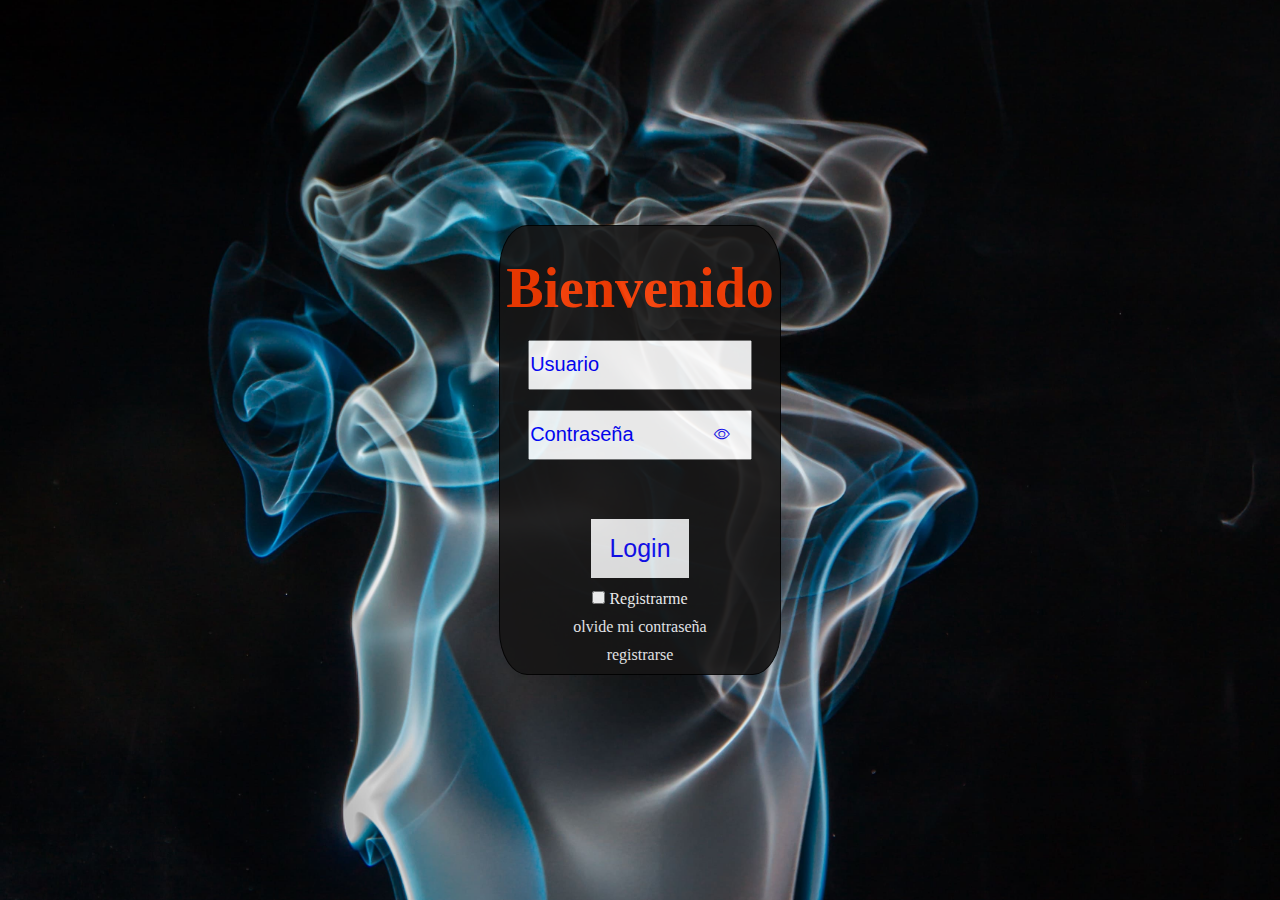
<file: index.html>
<!DOCTYPE html>
<html lang="en">
<head>
    <meta charset="UTF-8">
    <meta http-equiv="X-UA-Compatible" content="IE=edge">
    <meta name="viewport" content="width=device-width, initial-scale=1.0">
    <title>Document</title>
    <link rel="stylesheet" href="https://cdn.jsdelivr.net/npm/bootstrap-icons@1.10.3/font/bootstrap-icons.css">
    <link rel="stylesheet" href="./css/style.css">
    
</head>
<body class="body1">

    <div class="contenedor">

        <div class="titulo">
        <h1>Bienvenido</h1>
        </div>
        <div class="datosM">
        <div class="datos">
        <input type="text" id="user" placeholder="Usuario">
        </div>
        <div class="ojito" ><input type="password" id='password' placeholder="Contraseña" > <span ><i class= "bi bi-eye" id="mostrar"></i></span></div>
       </div>
       
        <div class="boton" > 
        <p id="error" class="error">Usuario o contraseña incorrecta</p>
        <button id="login">Login</button>
        </div>
        <div class="foot">
       <div class="check"> <input type="checkbox"><span> Registrarme </span></div>
        <a href="#">olvide mi contraseña</a>
        <a href="#">registrarse</a>
        </div>
     
    </div>



    <script src="./js/main.js"></script>
</body>
</html>
</file>
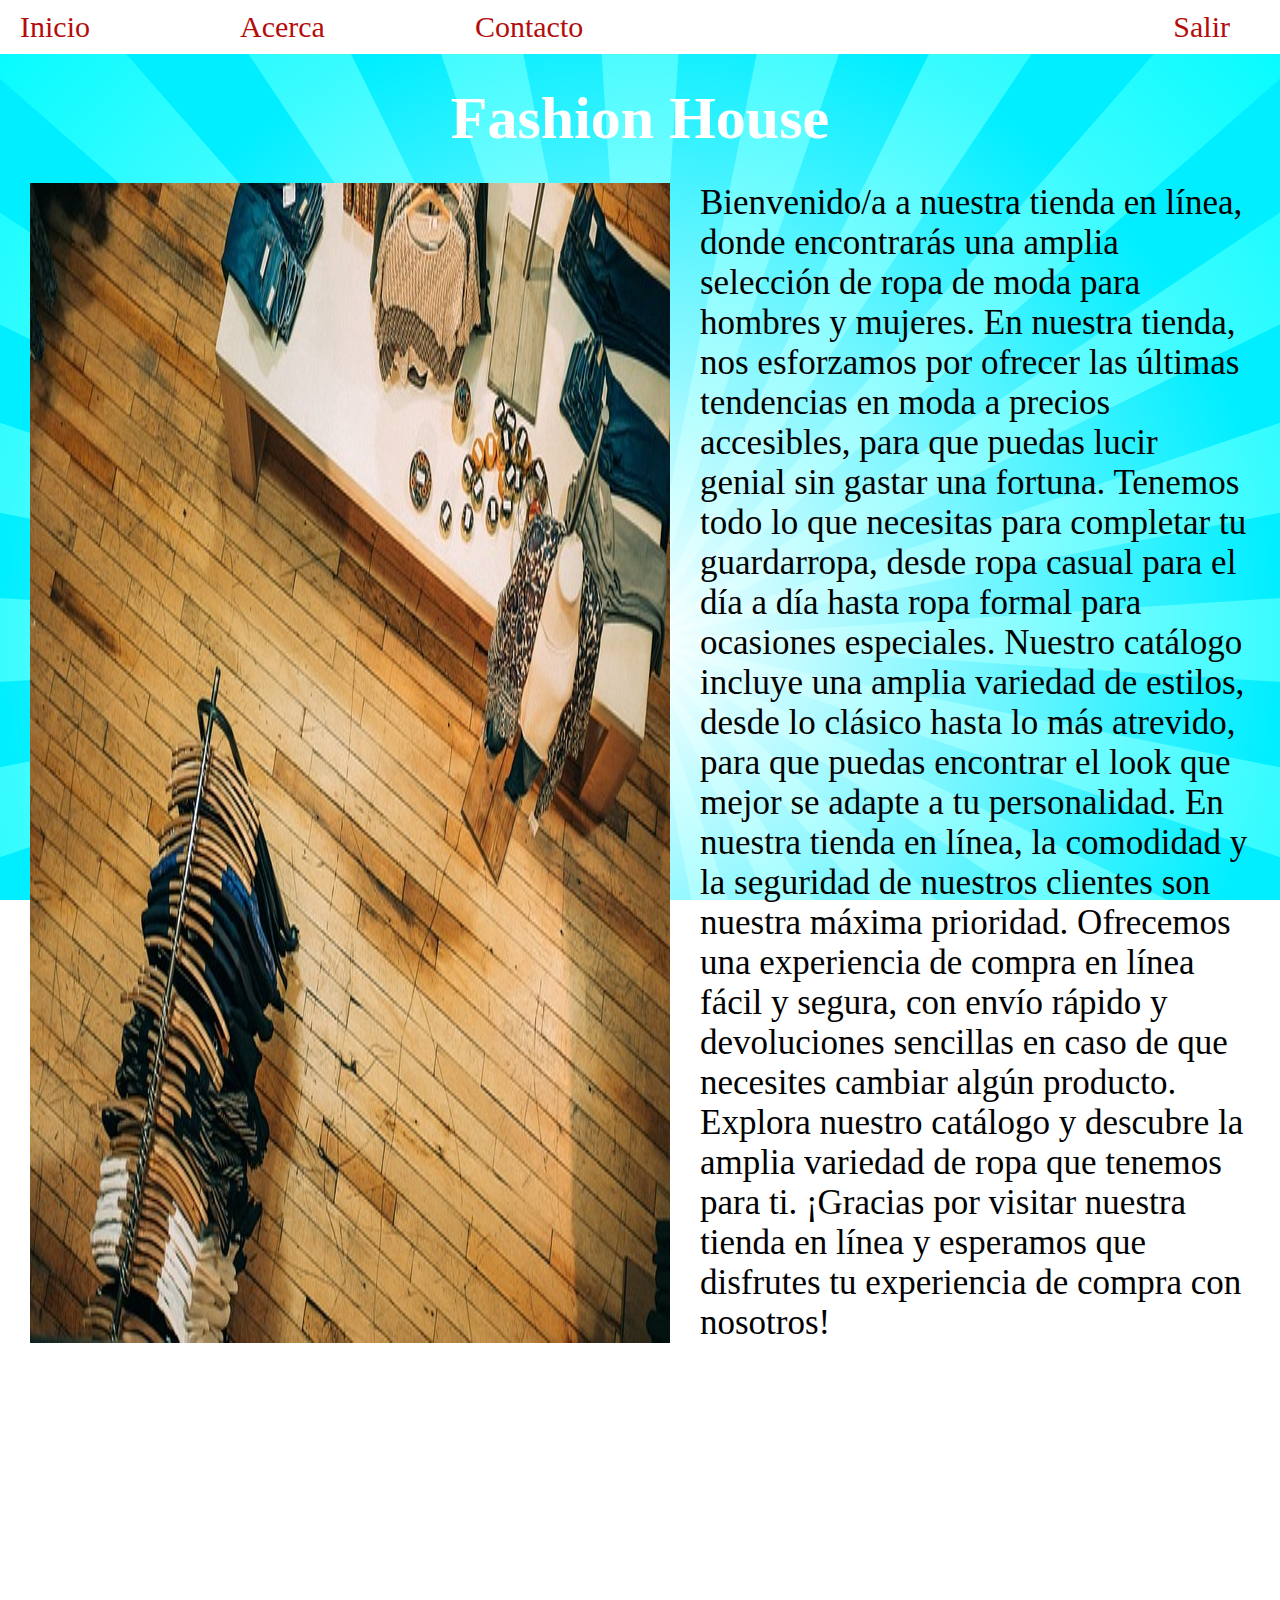
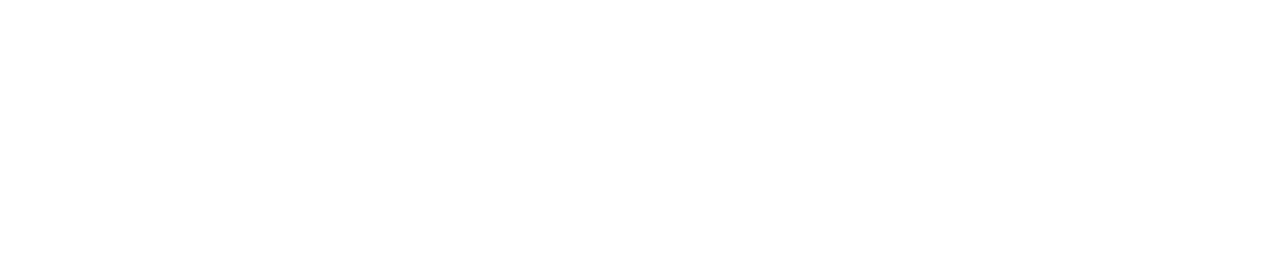
<file: html/index2.html>
<!DOCTYPE html>
<html lang="en">
<head>
    <meta charset="UTF-8">
    <meta http-equiv="X-UA-Compatible" content="IE=edge">
    <meta name="viewport" content="width=device-width, initial-scale=1.0">
    <title>Document</title>
    <link rel="stylesheet" href="../css/style.css">
    <script defer src="../js/index.js" type="module"></script>
</head>
<body>
    <div class="contenedor2">
        <div class="nav">
            <ul>
                <li><a href="">Inicio</a></li>
                <li><a href="">Acerca</a></li>
                <li><a href="">Contacto</a></li>
            </ul>
            <ul>
                <li><a href="../index.html">Salir</a></li>
            </ul>
        </div>
        <div class="page-1">
            <h1>Fashion House</h1>
            <div class="info">
                <img id="carrusel" src="../imagenes/pexels-naim-benjelloun-2610756.jpg" alt="">
                <p>Bienvenido/a a nuestra tienda en línea, donde encontrarás una amplia selección de ropa de moda para hombres y mujeres. En nuestra tienda, nos esforzamos por ofrecer las últimas tendencias en moda a precios accesibles, para que puedas lucir genial sin gastar una fortuna.

                    Tenemos todo lo que necesitas para completar tu guardarropa, desde ropa casual para el día a día hasta ropa formal para ocasiones especiales. Nuestro catálogo incluye una amplia variedad de estilos, desde lo clásico hasta lo más atrevido, para que puedas encontrar el look que mejor se adapte a tu personalidad.
                    
                    En nuestra tienda en línea, la comodidad y la seguridad de nuestros clientes son nuestra máxima prioridad. Ofrecemos una experiencia de compra en línea fácil y segura, con envío rápido y devoluciones sencillas en caso de que necesites cambiar algún producto.
                    
                    Explora nuestro catálogo y descubre la amplia variedad de ropa que tenemos para ti. ¡Gracias por visitar nuestra tienda en línea y esperamos que disfrutes tu experiencia de compra con nosotros!</p>
            </div>
            </div>
            <div class="descripcion">
                <!-- <div class="modal">
                    <h3>Polo Class</h3>
                    <img src="../imagenes/polo-clasico-miniraqueta-coral-122425-producto-1.jpg" alt="">
                    <p>Polo clasica-HOMBRE-Color-Pink</p>
                    <div class="precio">$19,99</div>
                    <button class="css-button-gradient--4">Comprar</button>
                </div> -->
            </div>
            <section class="modal2" id="modal2">
                <div class="ventana">
                    <div class="cerrar">X</div>
                    <div class="contenido" id="contenido">      
                    </div>
                </div>
            </section>
        

    </div>
</body>
</html>
</file>
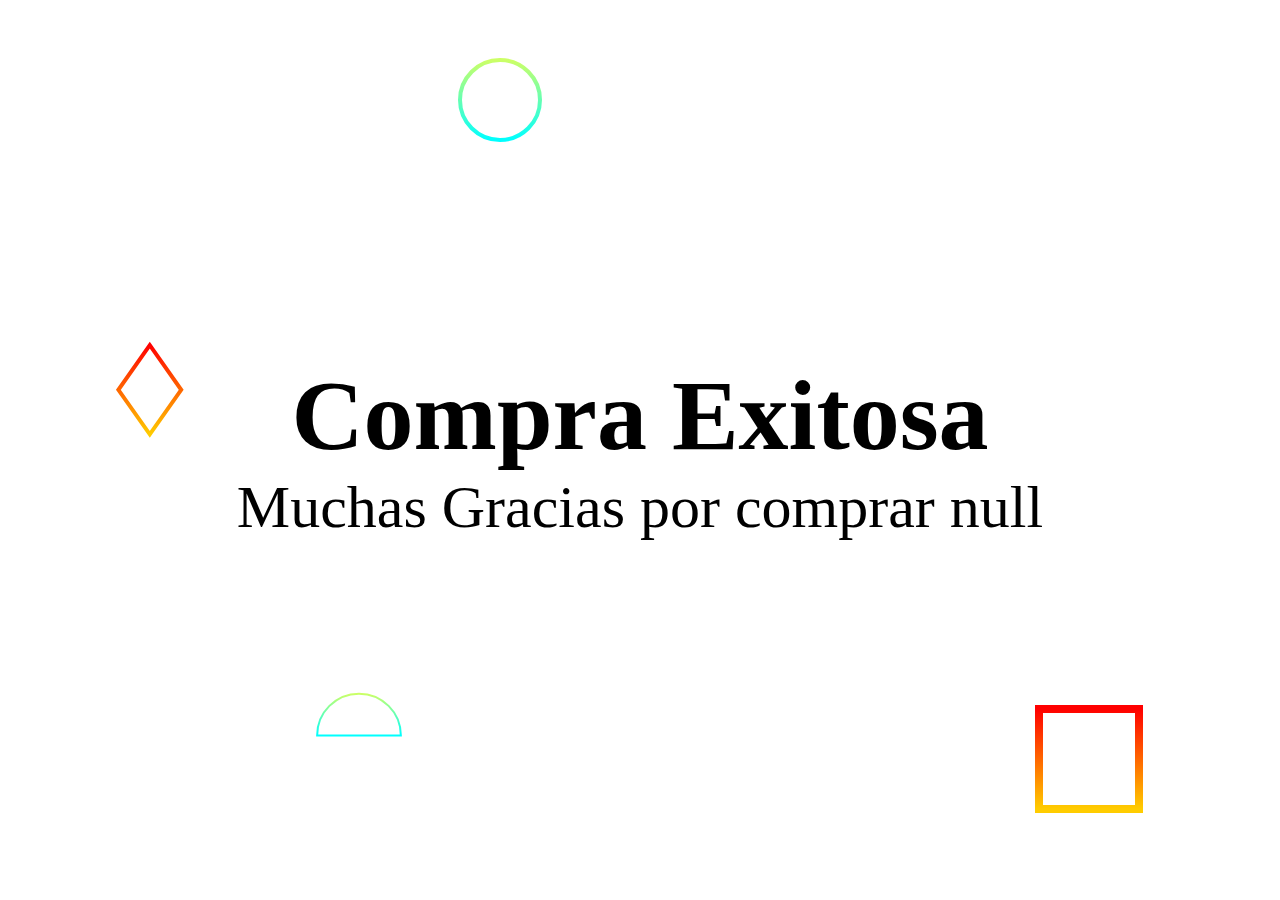
<file: html/index3.html>
<!DOCTYPE html>
<html lang="en">
<head>
    <meta charset="UTF-8">
    <meta http-equiv="X-UA-Compatible" content="IE=edge">
    <meta name="viewport" content="width=device-width, initial-scale=1.0">
    <title>Document</title>
    <link rel="stylesheet" href="../css/style2.css">
    <script defer src="../js/index2.js" type="module"></script>
</head>
<body>
    <div class="container">
        <h1>Compra Exitosa</h1>
        <div class="conten" id="conten">
        </div>

    </div>
    
</body>
</html>
</file>
<file: css/style.css>
*{
    padding: 0;
    margin: 0;
    box-sizing: border-box;   
}
html{
    height: 100%;
}
.body1{
    height: 100%;
    display: flex;
    justify-content: center;
    align-items: center;
    background-image: url(../imagenes/pexels-rafael-guajardo-604684\(1\).jpg);
    background-position: center;
    background-repeat: no-repeat;
    background-size: cover;

}
.contenedor{
    height: 50%;
    width: 22%;
    border: 1px solid black;
    border-radius:10% ;
    background-color: rgb(23, 22, 22);
    opacity: 0.9;
    padding-top: 30px;
}
.titulo{
    height: 20%;
    display: flex;
    justify-content: center;
    font-size: 28px;
    color: rgb(255, 60, 0);

}
.datosM{
    height: 40%;
    display: flex;
    flex-direction: column;
    gap: 20px;
}
.datos{
    height: 30%;
    display: flex;
    flex-direction: column;
    align-items: center;
    
}
.datos input{
    height: 100%;
    width: 80%;
    font-size: 20px;
}
.ojito{
    height: 30%;
   display: flex;
   align-items: center;
   justify-content: center;
   position: relative;

}
.ojito input{
    height: 100%;
    width: 80%;
    font-size: 20px;
    
}
.ojito span{
    position: absolute;
    right: 50px;
    color: rgb(15, 11, 245);
   
}
.error{
    display: none;
    font-size: 20px;
    color: white;
}
::placeholder{
    color: blue;
}
.boton{
    height: 20%;
    width: 100%;
    display: flex;
    justify-content: center;
    align-items: center;
    flex-direction: column;
    
}
.boton button{
    height: 70%;
    width: 35%;
    border: none;
    font-size: 25px;
    color: rgb(15, 11, 245);
}

.foot{
    height: 30%;
    display: flex;
    flex-direction: column;
    align-items: center;
    gap: 10px;
}
.foot span{
    color: white;
}
a{
    text-decoration: none;
    color:rgb(246, 246, 250);
}

body{
    height: 100%;
}
.contenedor2{
    width: 100%;
    height: 100%;
    background-color: #ffffff;
    background-image: url("data:image/svg+xml,%3Csvg xmlns='http://www.w3.org/2000/svg' width='100%25' height='100%25' viewBox='0 0 800 800'%3E%3Cdefs%3E%3CradialGradient id='a' cx='400' cy='400' r='50%25' gradientUnits='userSpaceOnUse'%3E%3Cstop offset='0' stop-color='%23ffffff'/%3E%3Cstop offset='1' stop-color='%230EF'/%3E%3C/radialGradient%3E%3CradialGradient id='b' cx='400' cy='400' r='70%25' gradientUnits='userSpaceOnUse'%3E%3Cstop offset='0' stop-color='%23ffffff'/%3E%3Cstop offset='1' stop-color='%230FF'/%3E%3C/radialGradient%3E%3C/defs%3E%3Crect fill='url(%23a)' width='800' height='800'/%3E%3Cg fill-opacity='.8'%3E%3Cpath fill='url(%23b)' d='M998.7 439.2c1.7-26.5 1.7-52.7 0.1-78.5L401 399.9c0 0 0-0.1 0-0.1l587.6-116.9c-5.1-25.9-11.9-51.2-20.3-75.8L400.9 399.7c0 0 0-0.1 0-0.1l537.3-265c-11.6-23.5-24.8-46.2-39.3-67.9L400.8 399.5c0 0 0-0.1-0.1-0.1l450.4-395c-17.3-19.7-35.8-38.2-55.5-55.5l-395 450.4c0 0-0.1 0-0.1-0.1L733.4-99c-21.7-14.5-44.4-27.6-68-39.3l-265 537.4c0 0-0.1 0-0.1 0l192.6-567.4c-24.6-8.3-49.9-15.1-75.8-20.2L400.2 399c0 0-0.1 0-0.1 0l39.2-597.7c-26.5-1.7-52.7-1.7-78.5-0.1L399.9 399c0 0-0.1 0-0.1 0L282.9-188.6c-25.9 5.1-51.2 11.9-75.8 20.3l192.6 567.4c0 0-0.1 0-0.1 0l-265-537.3c-23.5 11.6-46.2 24.8-67.9 39.3l332.8 498.1c0 0-0.1 0-0.1 0.1L4.4-51.1C-15.3-33.9-33.8-15.3-51.1 4.4l450.4 395c0 0 0 0.1-0.1 0.1L-99 66.6c-14.5 21.7-27.6 44.4-39.3 68l537.4 265c0 0 0 0.1 0 0.1l-567.4-192.6c-8.3 24.6-15.1 49.9-20.2 75.8L399 399.8c0 0 0 0.1 0 0.1l-597.7-39.2c-1.7 26.5-1.7 52.7-0.1 78.5L399 400.1c0 0 0 0.1 0 0.1l-587.6 116.9c5.1 25.9 11.9 51.2 20.3 75.8l567.4-192.6c0 0 0 0.1 0 0.1l-537.3 265c11.6 23.5 24.8 46.2 39.3 67.9l498.1-332.8c0 0 0 0.1 0.1 0.1l-450.4 395c17.3 19.7 35.8 38.2 55.5 55.5l395-450.4c0 0 0.1 0 0.1 0.1L66.6 899c21.7 14.5 44.4 27.6 68 39.3l265-537.4c0 0 0.1 0 0.1 0L207.1 968.3c24.6 8.3 49.9 15.1 75.8 20.2L399.8 401c0 0 0.1 0 0.1 0l-39.2 597.7c26.5 1.7 52.7 1.7 78.5 0.1L400.1 401c0 0 0.1 0 0.1 0l116.9 587.6c25.9-5.1 51.2-11.9 75.8-20.3L400.3 400.9c0 0 0.1 0 0.1 0l265 537.3c23.5-11.6 46.2-24.8 67.9-39.3L400.5 400.8c0 0 0.1 0 0.1-0.1l395 450.4c19.7-17.3 38.2-35.8 55.5-55.5l-450.4-395c0 0 0-0.1 0.1-0.1L899 733.4c14.5-21.7 27.6-44.4 39.3-68l-537.4-265c0 0 0-0.1 0-0.1l567.4 192.6c8.3-24.6 15.1-49.9 20.2-75.8L401 400.2c0 0 0-0.1 0-0.1L998.7 439.2z'/%3E%3C/g%3E%3C/svg%3E");
    background-attachment: fixed;
    background-size: cover;
}
.nav{
    height: 6%;
    background-color: white;
    display: flex;
    align-items: center;
    font-size: 30px;
    
}
ul:nth-child(1){
    display: flex;
    width: 50%;
    margin-left: 20px;
    gap: 150px;
}
ul:nth-child(2){
    display: flex;
    width: 50%;
    justify-content: end;
    margin-right: 50px;
}
li{
    list-style: none;
}
li a{
    color: rgb(180, 12, 12);

}
.page-1{
    height: 100vh;
    padding: 30px;
}
.page-1 h1{
    text-align: center;
    font-size: 60px;
    color: white;
}
.info{
    display: flex;
    margin-top: 30px;
}
p{
    font-size: 35px;
    margin-left: 30px;
}

.descripcion{
    height: 100vh;
   display: flex;
   flex-wrap: wrap;
   justify-content: center;
   gap: 10px;
  
   
}
.modal{
    height: 40%;
    width: 20%;
    border: 1px solid darkgray;
    border-radius: 20px;
    display: flex;
    flex-direction: column;
    align-items: center;
    padding: 10px;
    background-color: white;
}
h3{
    font-size: 20px;
    text-align: center;
    color: rgba(7, 54, 241, 0.501) ;
}
.modal img{
    height: 150px;
    width: 150px;
    margin-top: 15px;

}
.modal p{
    font-size: 15px;
    text-align: center;
    margin-top: 15px;
    overflow:auto;

}
::-webkit-scrollbar{
    display: none;
}
.precio{
    margin-top: 15px;
    font-size: 20px;
    color: red;
}
.css-button-gradient--4,.css-button-gradient--4s,.css-button-gradient--5 {
    min-width: 130px;
    height: 40px;
    color: #fff;
    padding: 5px 10px;
    font-weight: bold;
    cursor: pointer;
    transition: all 0.3s ease;
    position: relative;
    display: inline-block;
    outline: none;
    border-radius: 5px;
    border: none;
    background-size: 120% auto;
    background-image: linear-gradient(315deg, #43cea2 0%, #185a9d 75%);
    font-size: 20px;
    margin-top: 10px;
}
.css-button-gradient--5{
    background-image: linear-gradient(315deg, #070606 0%, #f5343e 75%);
}
  .css-button-gradient--4:hover,.css-button-gradient--4s:hover,.css-button-gradient--5:hover {
    background-position: right center;
  }
  .css-button-gradient--4:active,.css-button-gradient--4s:active,.css-button-gradient--5:active {
    top: 2px;
  }

  .modal2{
    height: 100vh;
    width: 100%;
    border: solid 1px blue;
    background-color: rgba(0, 0, 0, 0.845);
    position: fixed;
    top: 0;
    justify-content: center;
    align-items: center;
    display: none;
}
.ventana{
    background-color: white;
    width: 400px;
    height: 500px;
    position: relative;
    
}
.cerrar{
    border: solid 1px black;
    width: 30px;
    height: 30px;
    font-size: 20px;
    position: absolute;
    right: 0;
    display: flex;
    justify-content: center;
    align-items: center;
    background-color: red;
    color: white;
}
.contenido{
    height: 100%;
    display: flex;
    justify-content: center;
    align-items: center;
    padding: 20px;
}
.contenido .modal{
    width: 90%;
    height: 100%;
    
}
</file>
<file: css/style2.css>
*{
    padding: 0;
    margin: 0;
    box-sizing: border-box;
}
html,body{
    height: 100%;
}
.container{
    height: 100%;
    display: flex;
    flex-direction: column;
    justify-content: center;
    align-items: center;
    background-color: #ffffff;
background-image: url("data:image/svg+xml,%3Csvg xmlns='http://www.w3.org/2000/svg' viewBox='0 0 1600 900'%3E%3Cdefs%3E%3ClinearGradient id='a' x1='0' x2='0' y1='1' y2='0'%3E%3Cstop offset='0' stop-color='%230FF'/%3E%3Cstop offset='1' stop-color='%23CF6'/%3E%3C/linearGradient%3E%3ClinearGradient id='b' x1='0' x2='0' y1='0' y2='1'%3E%3Cstop offset='0' stop-color='%23F00'/%3E%3Cstop offset='1' stop-color='%23FC0'/%3E%3C/linearGradient%3E%3C/defs%3E%3Cg fill='%23FFF' fill-opacity='0' stroke-miterlimit='10'%3E%3Cg stroke='url(%23a)' stroke-width='2'%3E%3Cpath transform='translate(0 0)' d='M1409 581 1450.35 511 1490 581z'/%3E%3Ccircle stroke-width='4' transform='rotate(0 800 450)' cx='500' cy='100' r='40'/%3E%3Cpath transform='translate(0 0)' d='M400.86 735.5h-83.73c0-23.12 18.74-41.87 41.87-41.87S400.86 712.38 400.86 735.5z'/%3E%3C/g%3E%3Cg stroke='url(%23b)' stroke-width='4'%3E%3Cpath transform='translate(0 0)' d='M149.8 345.2 118.4 389.8 149.8 434.4 181.2 389.8z'/%3E%3Crect stroke-width='8' transform='rotate(0 1089 759)' x='1039' y='709' width='100' height='100'/%3E%3Cpath transform='rotate(0 1400 132)' d='M1426.8 132.4 1405.7 168.8 1363.7 168.8 1342.7 132.4 1363.7 96 1405.7 96z'/%3E%3C/g%3E%3C/g%3E%3C/svg%3E");
background-attachment: fixed;
background-size: cover;
}
h1{
    font-size: 100px;
}
.conten{
    font-size: 60px;
    text-align: center;

}
</file>
